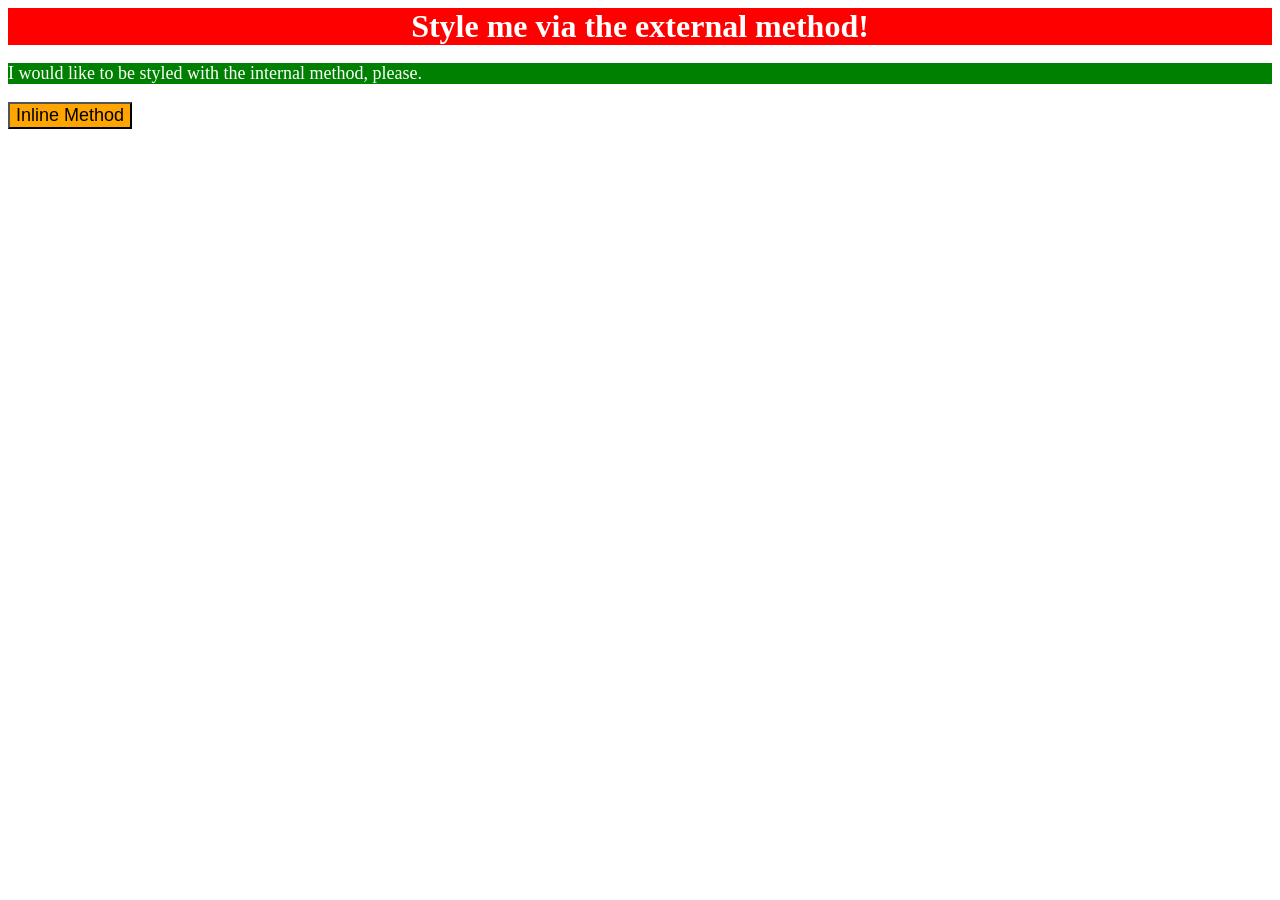
<file: foundations/intro-to-css/01-css-methods/index.html>
<!DOCTYPE html>
<html lang="en">
  <head>
    <meta charset="UTF-8">
    <meta http-equiv="X-UA-Compatible" content="IE=edge">
    <meta name="viewport" content="width=device-width, initial-scale=1.0">
    <title>Methods for Adding CSS</title>
    <link rel="stylesheet" href="style.css">
    <style> 
      p{
        background-color: green;
        color: white;
        font-size: 18px;
      }
    </style>
  </head>
  <body>
    <div>Style me via the external method!</div>
    <p>I would like to be styled with the internal method, please.</p>
    <button style="background-color: orange; font-size: 18px;">Inline Method</button>
  </body>
</html>
</file>
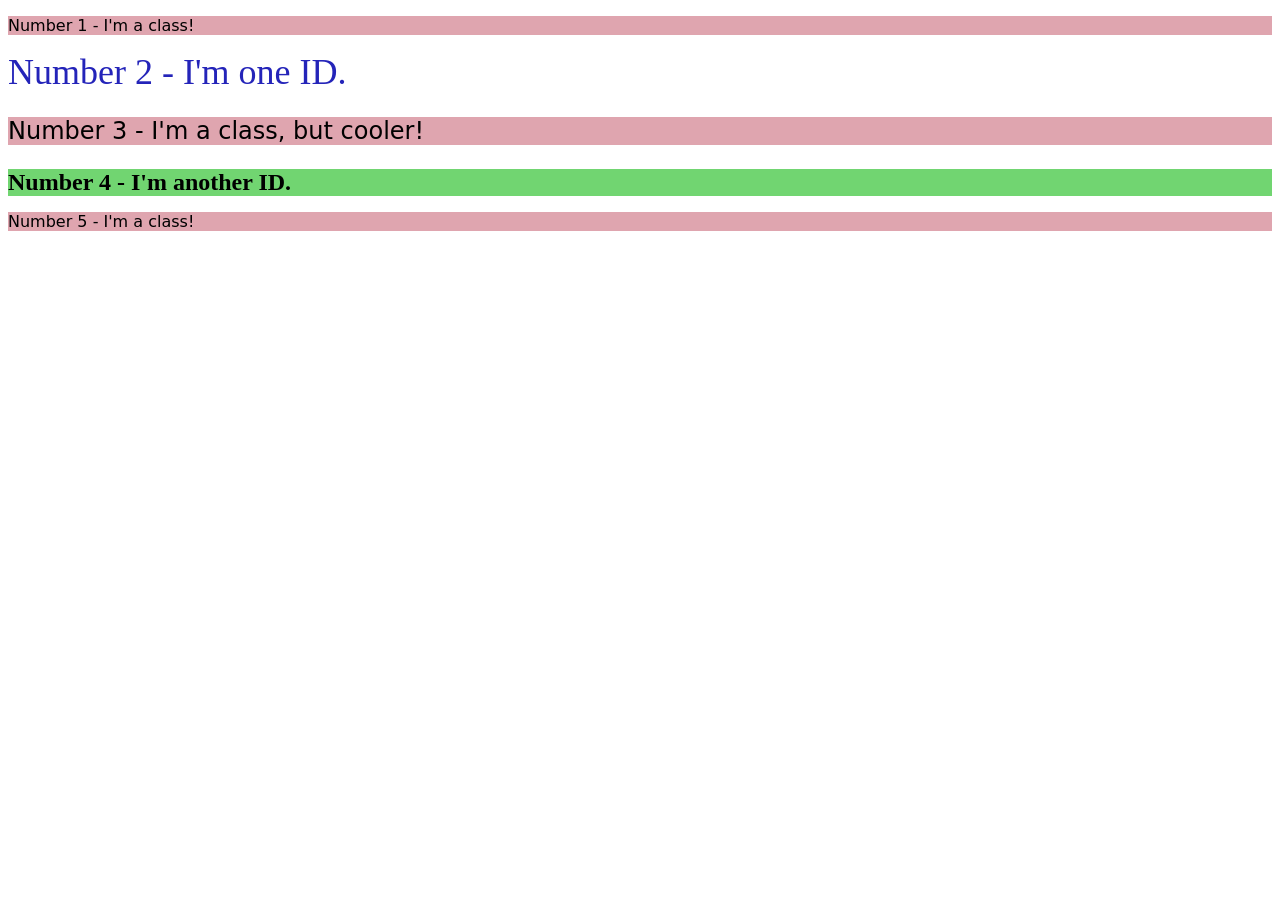
<file: foundations/intro-to-css/02-class-id-selectors/index.html>
<!DOCTYPE html>
<html lang="en">
  <head>
    <meta charset="UTF-8">
    <meta http-equiv="X-UA-Compatible" content="IE=edge">
    <meta name="viewport" content="width=device-width, initial-scale=1.0">
    <title>Class and ID Selectors</title>
    <link rel="stylesheet" href="style.css">
  </head>
  <body>
    <p class="odd-elements">Number 1 - I'm a class!</p>
    <div id="first-id">Number 2 - I'm one ID.</div>
    <p class="odd-cooler odd-elements">Number 3 - I'm a class, but cooler!</p>
    <div id="second-id">Number 4 - I'm another ID.</div>
    <p class="odd-elements">Number 5 - I'm a class!</p>
  </body>
</html>
</file>
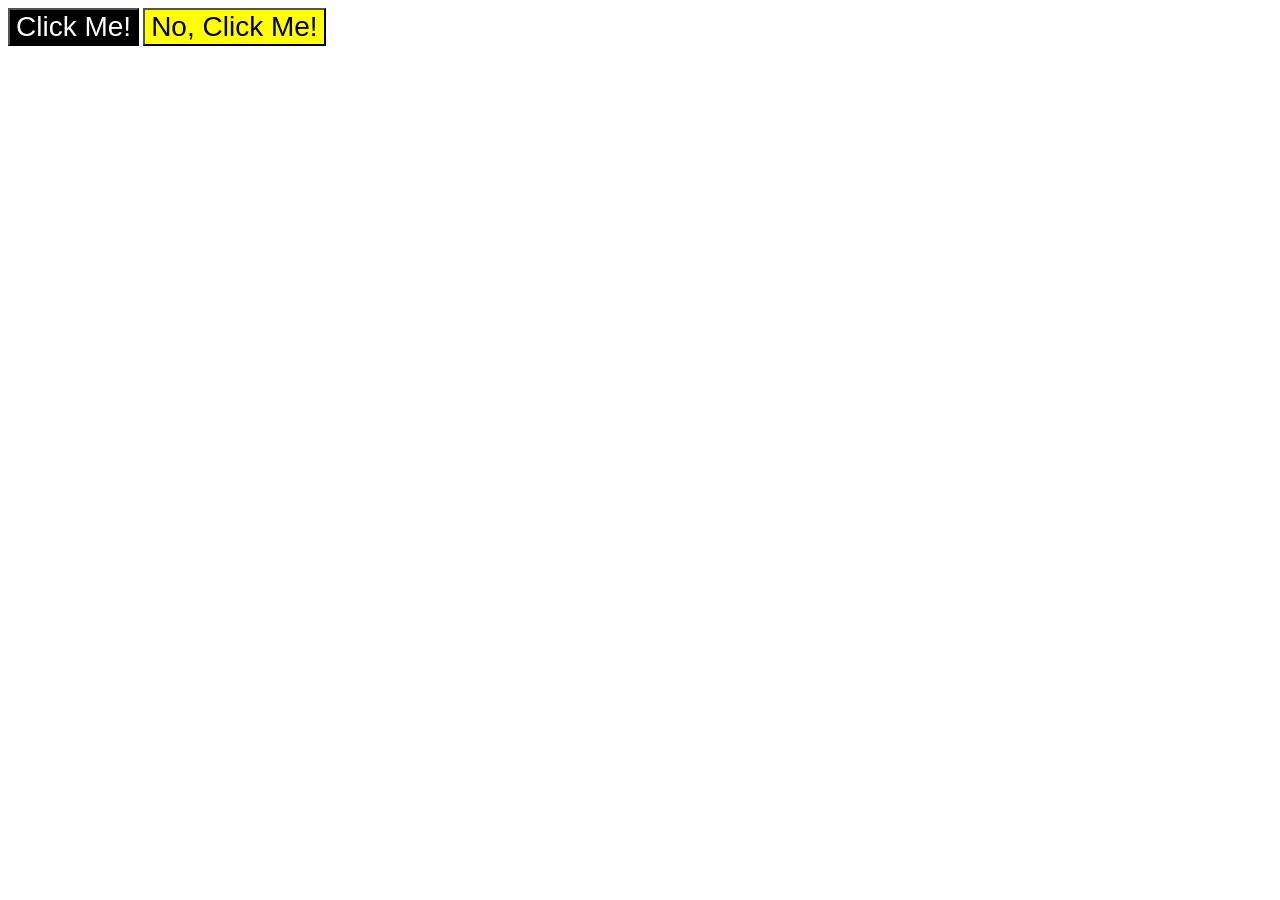
<file: foundations/intro-to-css/03-grouping-selectors/index.html>
<!DOCTYPE html>
<html lang="en">
  <head>
    <meta charset="UTF-8">
    <meta http-equiv="X-UA-Compatible" content="IE=edge">
    <meta name="viewport" content="width=device-width, initial-scale=1.0">
    <title>Grouping Selectors</title>
    <link rel="stylesheet" href="style.css">
  </head>
  <body>
    <button class="button-versionA">Click Me!</button>
    <button class="button-versionB">No, Click Me!</button>
  </body>
</html>
</file>
<file: foundations/intro-to-css/01-css-methods/style.css>
/*
The properties you need to add to each element are:

* `div`: a red background, white text, a font size of 32px, center aligned, and bold
* `p`: a green background, white text, and a font size of 18px
* `button`: an orange background and a font size of 18px */

div{
    background-color: red;
    color: white;
    font-size: 32px;
    font-weight: bold;
    text-align: center;
}
</file>
<file: foundations/intro-to-css/02-class-id-selectors/style.css>
/* Add CSS Styling */
/*<p>Number 1 - I'm a class!</p>
    <div>Number 2 - I'm one ID.</div>
    <p>Number 3 - I'm a class, but cooler!</p>
    <div>Number 4 - I'm another ID.</div>
    <p>Number 5 - I'm a class!</p>*/

#first-id{
    color: rgb(36, 36, 185);
    font-size: 36px;
    
}
#second-id{
    background-color: #71d571;
    font-size: 24px;
    font-weight: bold;
}

.odd-elements{
    background-color: rgb(223, 165, 175);
    font-family: Verdana, "DejaVu Sans", sans-serif;

}
.odd-cooler{
    font-size: 24px;
}
</file>
<file: foundations/intro-to-css/03-grouping-selectors/style.css>
/* Add CSS Styling 
The first element: a black background and white text
The second element: a yellow background
Both elements: a font size of 28px and a list of fonts containing Helvetica and Times New Roman, with sans-serif as a fallback
*/
button{
    font-size: 28px;
    font-family: Helvetica, 'Times New Roman', sans-serif;
    
    
}
.button-versionA{
    background-color: black;
    color: white;
}
.button-versionB{
    background-color: yellow;
}
</file>
